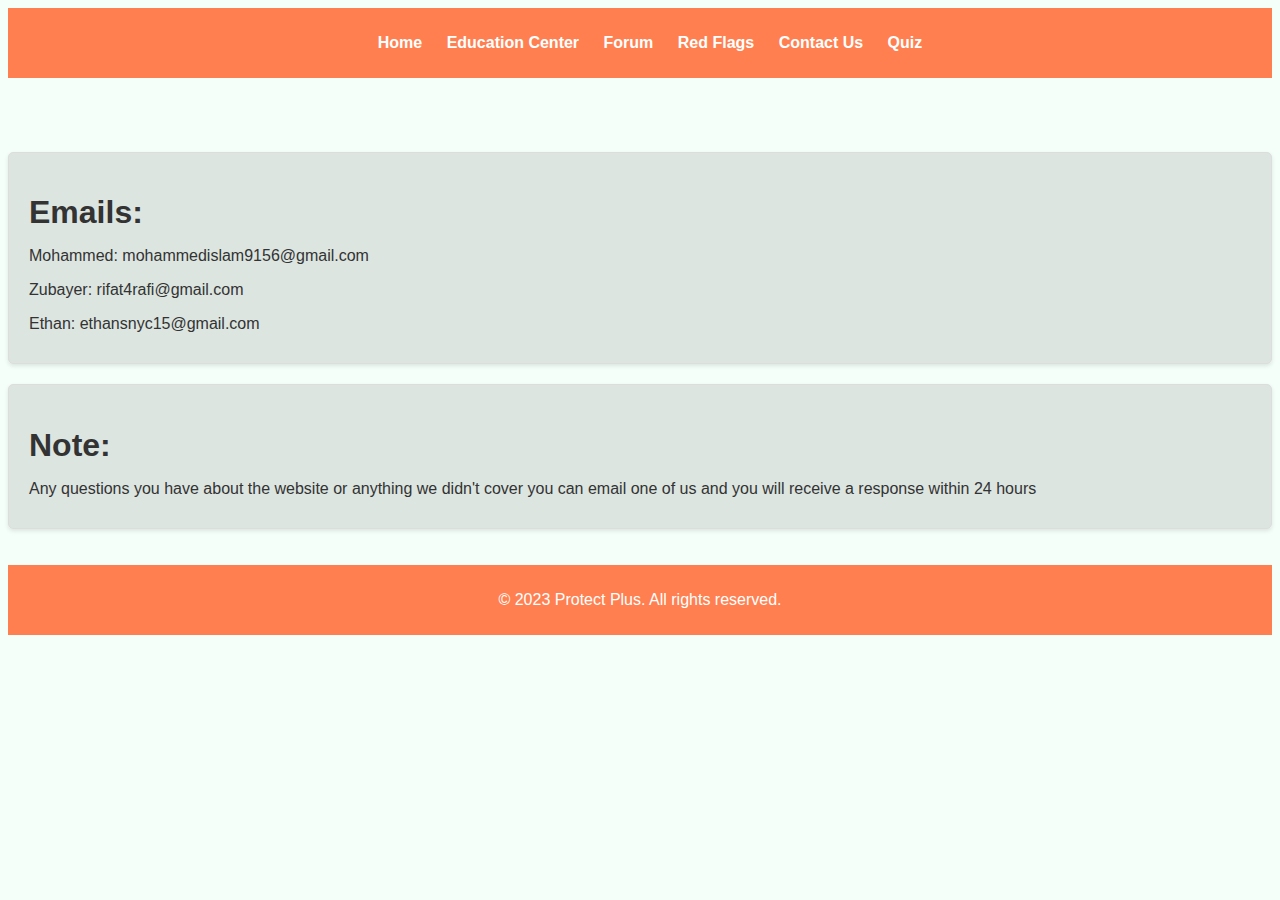
<file: contact.html>
<!DOCTYPE html>
<html lang="en">
<head>
    <meta charset="UTF-8">
    <meta http-equiv="X-UA-Compatible" content="IE=edge">
    <meta name="viewport" content="width=device-width, initial-scale=1.0">
    <title>Protect+: Contact</title>
    <link rel="stylesheet" href="contact.css">
</head>
<body>
    <header> 
        <nav>
            <ul>
                <li><a href="http://127.0.0.1:5500/demo_day_project_quiz/#">Home</a></li>
                <li><a href='eduCenter.html'>Education Center</a></li>
                <li><a href ='forum.html'>Forum</a></li>
                <li><a href = 'redflags.html'>Red Flags</a></li>
                <li><a href = 'contact.html'>Contact Us</a></li>
                <li><a href = 'quiz.html'>Quiz</a></li>
            </ul>
        <nav>
        </header>
        <br><br><br>
    <div class="email">
        <div class="email_title">
            <h1>Emails:</h1>
        </div>
        <div class="email_info">
            <p>Mohammed: mohammedislam9156@gmail.com</p>
            <p>Zubayer: rifat4rafi@gmail.com</p>
            <p>Ethan: ethansnyc15@gmail.com</p>
        </div>
    </div>
    <div class="note">
        <div class="note_title">
            <h1>Note:</h1>
        </div>
        <div class="note_text">
            <p>Any questions you have about the website or anything we didn't cover you can email one of us and you will receive a response within 24 hours</p>
        </div>
    </div>
    <br><br>
    <footer>
        <p>&copy; 2023 Protect Plus. All rights reserved.</p>
    </footer>
</body>
</html>
</file>
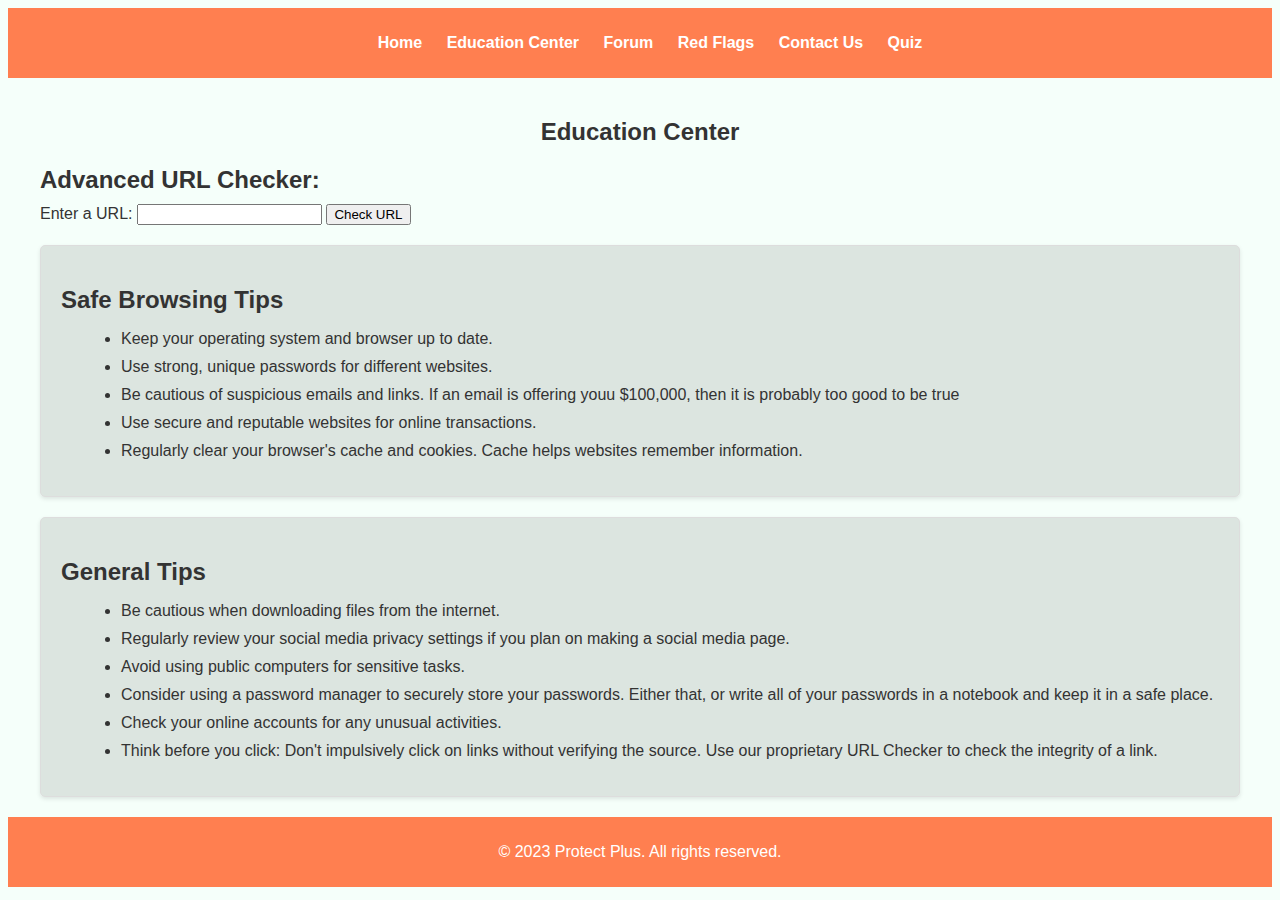
<file: eduCenter.html>
<!DOCTYPE html>
<html lang="en">
<head>
    <meta charset="UTF-8">
    <meta http-equiv="X-UA-Compatible" content="IE=edge">
    <meta name="viewport" content="width=device-width, initial-scale=1.0">
    <title>Protect+: Education Center</title>
    <link rel="stylesheet" href="eduCenter.css">
</head>
<body>
    <div class="transition">
    <header> 
        <nav>
            <ul>
                <li><a href="index.html">Home</a></li>
                <li><a href='eduCenter.html'>Education Center</a></li>
                <li><a href ='forum.html'>Forum</a></li>
                <li><a href = 'redflags.html'>Red Flags</a></li>
                <li><a href = 'contact.html'>Contact Us</a></li>
                <li><a href = 'quiz.html'>Quiz</a></li>
            </ul>
        </nav>
        </header>

    <main>
        <section class='topics'>
            <h2>Education Center</h2>
            <ul id="topics">
                <!-- Add your list items here if needed -->
            </ul>
        </section>
        <section class='API Lists'>
            <h2>Advanced URL Checker:</h2>
            <a href="#"></a>
        </section>
        <section class='urlcheck'>
            <label for="url-input">Enter a URL:</label>
            <input type="text" id="url-input">
            <button id="check-button">Check URL</button>
            <p id="result"></p>
        </section>
        <section class="safety-tips">
            <h2>Safe Browsing Tips</h2>
            <ul>
                <li>Keep your operating system and browser up to date. </li>
                <li>Use strong, unique passwords for different websites. </li>
                <li>Be cautious of suspicious emails and links. If an email is offering youu $100,000, then it is probably too good to be true</li>
                <li>Use secure and reputable websites for online transactions.</li>
                <li>Regularly clear your browser's cache and cookies. Cache helps websites remember information.</li>
            </ul>
        </section>
        <section class="more-safety-tips">
            <h2>General Tips</h2>
            <ul>
                <li>Be cautious when downloading files from the internet.</li>
                <li>Regularly review your social media privacy settings if you plan on making a social media page.</li>
                <li>Avoid using public computers for sensitive tasks.</li>
                <li>Consider using a password manager to securely store your passwords. Either that, or write all of your passwords in a notebook and keep it in a safe place.</li>
                <li>Check your online accounts for any unusual activities.</li>
                <li>Think before you click: Don't impulsively click on links without verifying the source. Use our proprietary URL Checker to check the integrity of a link.</li>
            </ul>
        </section>
    </main>

    <footer>
        <p>&copy; 2023 Protect Plus. All rights reserved.</p>
    </footer>
</div>
    <script src="eduCenter.js"></script>
</body>
</html>
</file>
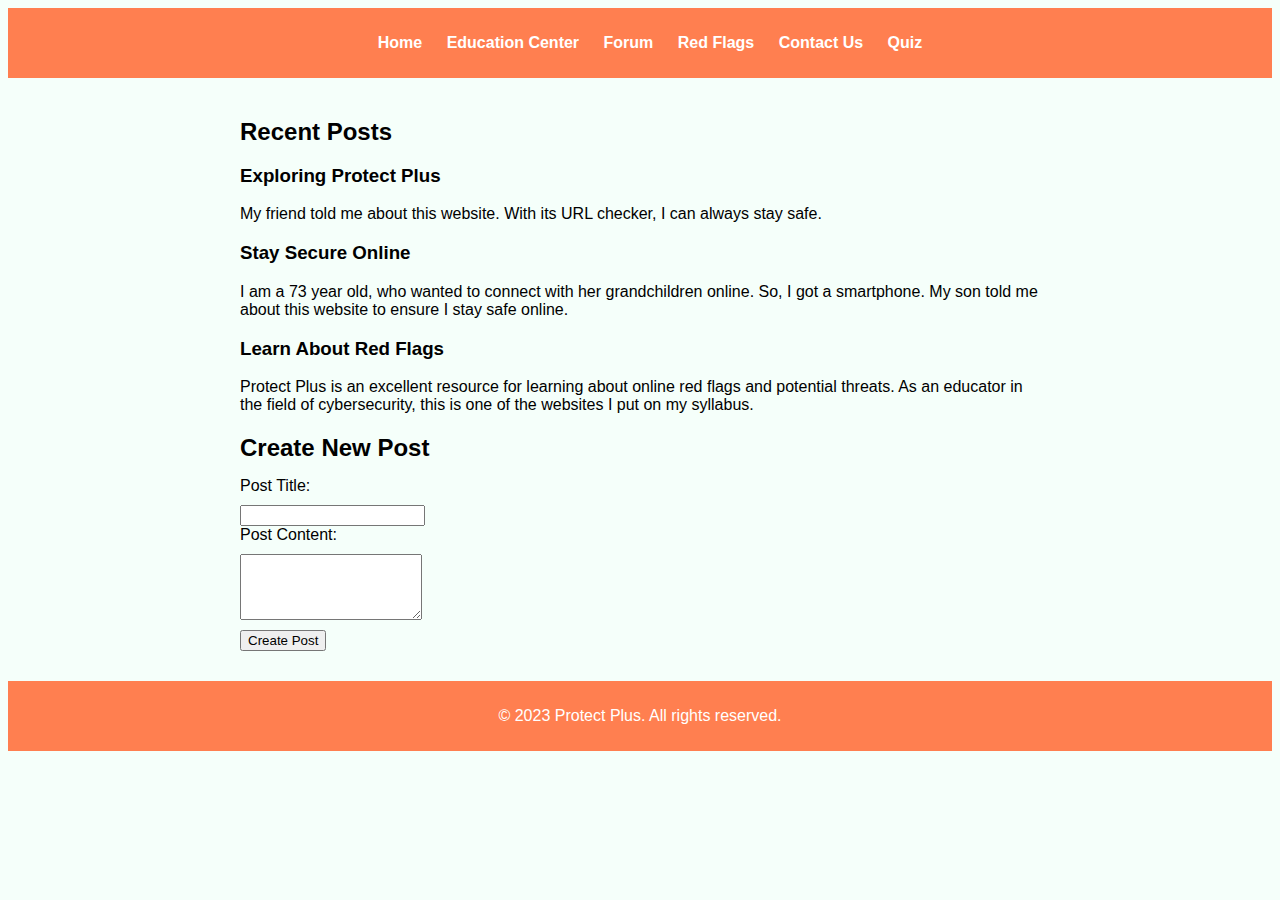
<file: forum.html>
<!DOCTYPE html>
<html lang="en">
<head>
    <meta charset="UTF-8">
    <meta http-equiv="X-UA-Compatible" content="IE=edge">
    <meta name="viewport" content="width=device-width, initial-scale=1.0">
    <title>Protect+: Forum</title>
    <link rel="stylesheet" href="forum.css">
</head>
<body>
    <header> 
        <nav>
            <ul>
                <li><a href="http://127.0.0.1:5500/demo_day_project_quiz/#">Home</a></li>
                <li><a href='eduCenter.html'>Education Center</a></li>
                <li><a href ='forum.html'>Forum</a></li>
                <li><a href = 'redflags.html'>Red Flags</a></li>
                <li><a href = 'contact.html'>Contact Us</a></li>
                <li><a href = 'quiz.html'>Quiz</a></li>
            </ul>
        <nav>
        </header>

        <main>
            <section class="posts">
                <h2>Recent Posts</h2>
                <div id="post-list">
                </div>
            </section>
    
            <section class="create-post">
                <h2>Create New Post</h2>
                <form id="post-form">
                    <label for="post-title">Post Title:</label>
                    <input type="text" id="post-title" required>
                    <label for="post-content">Post Content:</label>
                    <textarea id="post-content" rows="4" required></textarea>
                    <button type="submit">Create Post</button>
                </form>
            </section>
        </main>

    <footer>
        <p>&copy; 2023 Protect Plus. All rights reserved.</p>
    </footer>
    
    <script src="forum.js"></script>
</body>
</html>
</file>
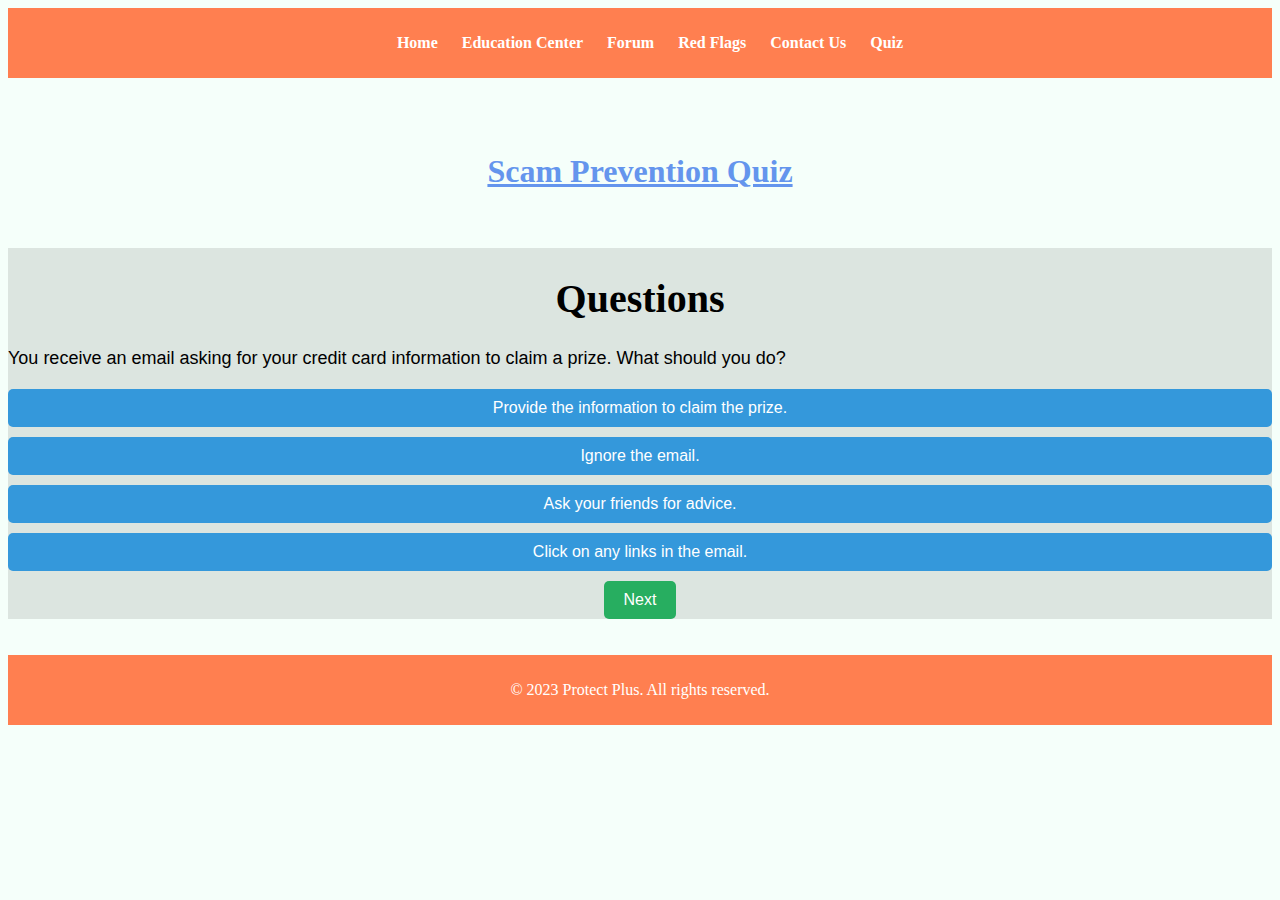
<file: quiz.html>
<!DOCTYPE html>
<html lang="en">
<head>
    <meta charset="UTF-8">
    <meta http-equiv="X-UA-Compatible" content="IE=edge">
    <meta name="viewport" content="width=device-width, initial-scale=1.0">
    <title>Protect+: Quiz</title>
    <link rel="stylesheet" href="quiz.css">
    <script src="quiz.js" defer></script>
</head>
<body>
    <header> 
        <nav>
            <ul>
                <li><a href="index.html">Home</a></li>
                <li><a href='eduCenter.html'>Education Center</a></li>
                <li><a href ='forum.html'>Forum</a></li>
                <li><a href = 'redflags.html'>Red Flags</a></li>
                <li><a href = 'contact.html'>Contact Us</a></li>
                <li><a href = 'quiz.html'>Quiz</a></li>
            </ul>
        </nav>
        </header>
<br><br><br>
    <div class="quiz_title">
        <h1 id="title">Scam Prevention Quiz</h1>
    </div>
    <br><br>
    <div id="quiz-container">
        <div class="quiz_box_title">
        <h1>Questions</h1>
        </div>
        <div id="question"></div>
        <div id="options"></div>
        <button id="next-btn">Next</button>
    </div>
<br><br>
    <footer>
        <p>&copy; 2023 Protect Plus. All rights reserved.</p>
    </footer>
</body>
</html>
</file>
<file: contact.css>
body {
    font-family: Helvetica;
    background-color: mintcream;
    color: #333;
}

header {
    background-color: coral;
    color: white;
    padding: 10px 0;
}

nav ul {
    list-style: none;
    text-align: center;
}

nav li {
    display: inline;
    margin-right: 20px;
}

nav a {
    text-decoration: none;
    color: white;
    font-weight: bold;
}

main {
    max-width: 1200px;
    margin: 0 auto;
    padding: 20px;
}


h2 {
    margin-bottom: 10px;
}

.email {
    background-color: rgba(0, 0, 0, 0.1);
    border: 1px solid #ddd;
    padding: 20px;
    margin-top: 20px;
    border-radius: 5px;
    box-shadow: 0px 2px 4px rgba(0, 0, 0, 0.1);
}

.email h1 {
    color: #333;
    margin-bottom: 10px;
}

.email p {
    margin-bottom: 10px;
}

.note {
    background-color: rgba(0, 0, 0, 0.1);
    border: 1px solid #ddd;
    padding: 20px;
    margin-top: 20px;
    border-radius: 5px;
    box-shadow: 0px 2px 4px rgba(0, 0, 0, 0.1);
}

.note h1 {
    color: #333;
    margin-bottom: 10px;
}

.note p {
    margin-bottom: 10px;
}

footer {
    text-align: center;
    background-color: coral;
    color: white;
    padding: 10px 0;
}
</file>
<file: eduCenter.css>
body {
    font-family: Helvetica;
    background-color: mintcream;
    color: #333;
}

header {
    background-color: coral;
    color: white;
    padding: 10px 0;
}

nav ul {
    list-style: none;
    text-align: center;
}

nav li {
    display: inline;
    margin-right: 20px;
}

nav a {
    text-decoration: none;
    color: white;
    font-weight: bold;
}

main {
    max-width: 1200px;
    margin: 0 auto;
    padding: 20px;
}

h2 {
    margin-bottom: 10px;

}

#post-form label,
#post-form input,
#post-form button {
    display: block;
    margin-bottom: 10px;
}

footer {
    text-align: center;
    background-color: coral;
    color: white;
    padding: 10px 0;
}

.safety-tips {
    background-color: rgba(0, 0, 0, 0.1);
    border: 1px solid #ddd;
    padding: 20px;
    margin-top: 20px;
    border-radius: 5px;
    box-shadow: 0px 2px 4px rgba(0, 0, 0, 0.1);
}

.safety-tips h2 {
    color: #333;
    margin-bottom: 10px;
}

.safety-tips ul {
    list-style: disc;
    margin-left: 20px;
}

.safety-tips li {
    margin-bottom: 10px;
}

.more-safety-tips {
    background-color: rgba(0, 0, 0, 0.1);
    border: 1px solid #ddd;
    padding: 20px;
    margin-top: 20px;
    border-radius: 5px;
    box-shadow: 0px 2px 4px rgba(0, 0, 0, 0.1);
}

.more-safety-tips h2 {
    color: #333;
    margin-bottom: 10px;
}

.more-safety-tips ul {
    list-style: disc;
    margin-left: 20px;
}

.more-safety-tips li {
    margin-bottom: 10px;
}

.topics {
    text-align: center;
}
</file>
<file: forum.css>
body {
    background-color:mintcream;
    font-family: Helvetica;
}

header {
    background-color: coral;
    color: white;
    padding: 10px 0;
}

nav ul {
    list-style: none;
    text-align: center;
}

nav li {
    display: inline;
    margin-right: 20px;
}

nav a {
    text-decoration: none;
    color: white;
    font-weight: bold;
}

footer {
    text-align: center;
    background-color: coral;
    color: white;
    padding: 10px 0;
}


main {
    max-width: 800px;
    margin: 0 auto;
    padding: 20px;
}

.posts h2,
.create-post h2 {
    font-size: 24px;
    margin-bottom: 15px;
}

.create-post form label,
.create-post form textarea,
.create-post form button {
    display: block;
    margin-bottom: 10px;
}
</file>
<file: quiz.css>
body {
    background-color: mintcream;
}

.quiz_title {
    display: flex;
    flex-direction: row;
    justify-content:center;
    text-decoration: underline;
    color: cornflowerblue;
}

#quiz-container {
    background-color: rgba(0, 0, 0, 0.1);
    flex-direction: row;
    justify-content:center;
}

.quiz_box_title {
    display: flex;
    flex-direction: row;
    justify-content:center;
    font-size: 20px;
}

#question {
    font-size: 18px;
    margin-bottom: 20px;
    font-family: Arial, Helvetica, sans-serif;
}

#options button {
    display: block;
    width: 100%;
    padding: 10px;
    margin-bottom: 10px;
    border: none;
    border-radius: 5px;
    background-color: #3498db;
    color: white;
    font-size: 16px;
    cursor: pointer;
    transition: background-color 0.2s;
}

#next-btn {
    display: block;
    margin: 0 auto;
    padding: 10px 20px;
    border: none;
    border-radius: 5px;
    background-color: #27ae60;
    color: white;
    font-size: 16px;
    cursor: pointer;
    transition: background-color 0.2s;
}

#next-btn:hover {
    background-color: #219651;
}

#options button:hover {
    background-color: #2980b9;
}

header {
    background-color: coral;
    color: white;
    padding: 10px 0;
}

nav ul {
    list-style: none;
    text-align: center;
}

nav li {
    display: inline;
    margin-right: 20px;
}

nav a {
    text-decoration: none;
    color: white;
    font-weight: bold;
}

.submit_button {
    text-align: center;
}

#submit {
    font-size:30px;
    text-decoration: underline;
    color: coral;
}

footer {
    text-align: center;
    background-color: coral;
    color: white;
    padding: 10px 0;
}
</file>
